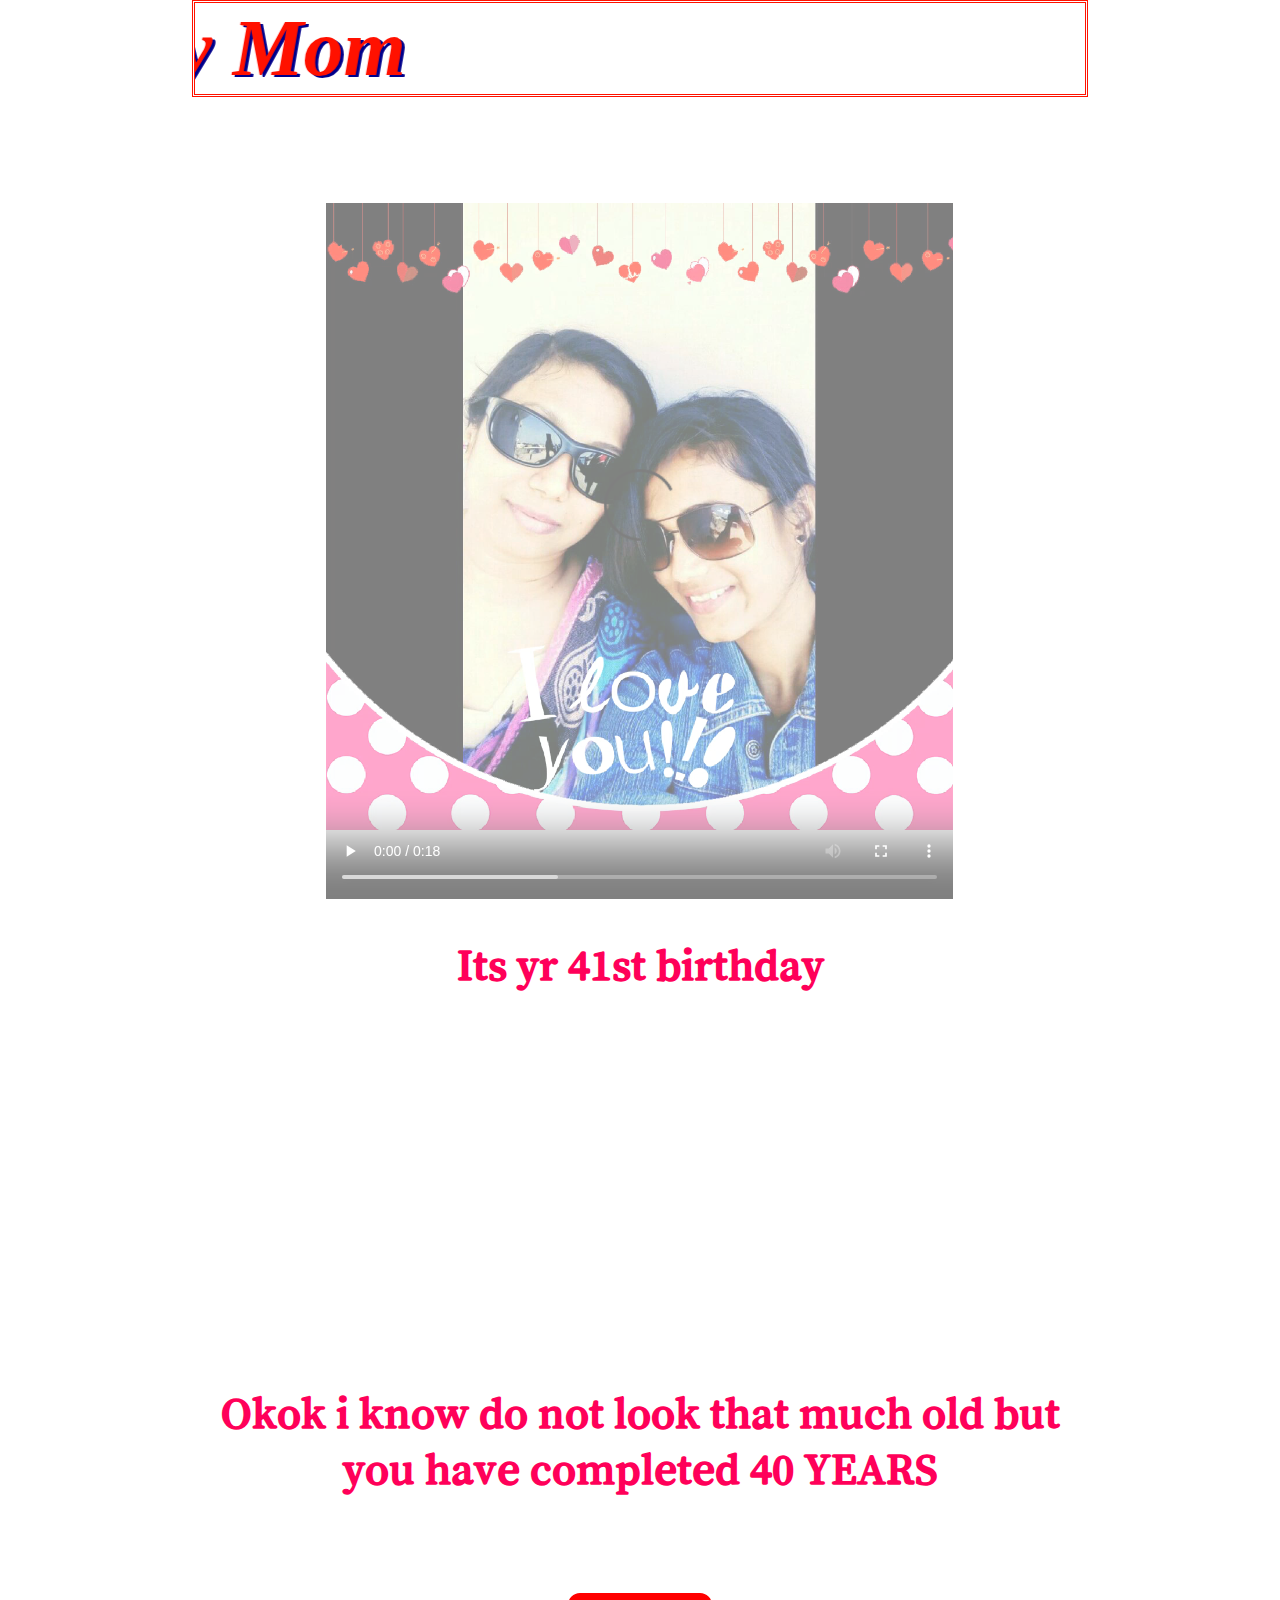
<file: index.html>
<html>
  <head>
    <title>jl</title>
  </head>

  <meta name="viewport" content="width=device-width, initial-scale=1.0">
  <body>
    <link rel="stylesheet" type="text/css" href="jl.css"/>
    <link rel="stylesheet" href="https://cdnjs.cloudflare.com/ajax/libs/font-awesome/4.7.0/css/font-awesome.min.css"/>
    <div class="container">

      <marquee direction="right" behavior="scroll" scrollamount="25" onmouseover="this.stop()" onmouseout="this.start()">Happy Birthday Mom</marquee>
      <h2></h2>
      <div class="imgs">
        <video src="mom.mp4" width="70%" height="85%" controls="controls"></video>
        <h2>Its yr 41st birthday<br/><br/><br/><br/><br/><br/><br/><br/>
          <i class="fa fa-kiss"></i>Okok i know do not look that much old but you have completed
          <b>40 YEARS</b>
        </h2>
        <p >
          Click on the button to see more
        </p>
        <a href="jl2.html">
          <button>CLICK ME!
            <i class="fa fa-heart"></i>
          </button>
        </a>
      </div>
    </body>
  </html>
</file>
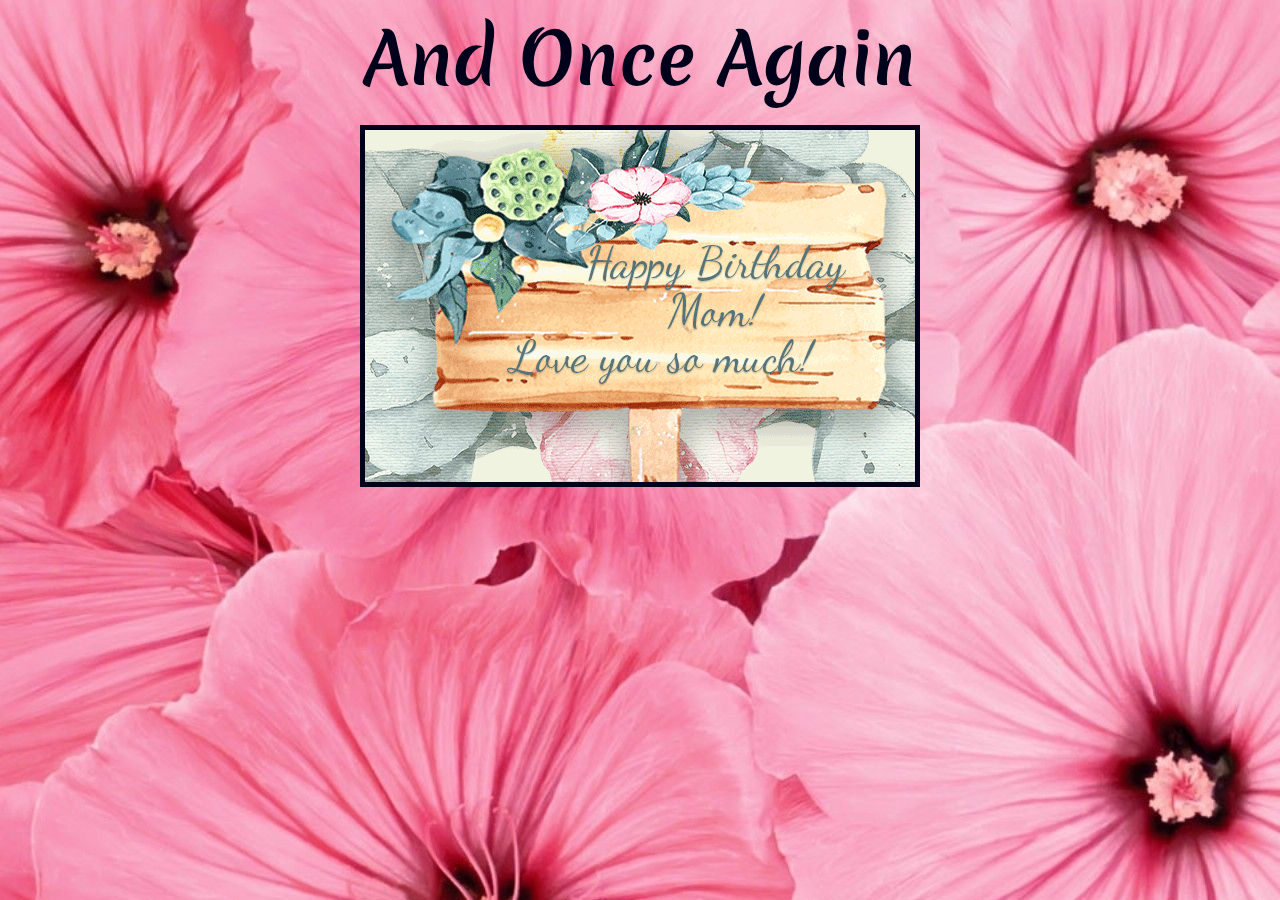
<file: jl3.html>
<html>
  <head>
    <title>next2</title>
  </head>
  <meta name="viewport" content="width=device-width, initial-scale=1.0">
  <body>
    <div class="h">
      <h1>And Once Again</h1>
    </div>
    <p class="borderimg">
      <img src="jl3mom.gif"/>
    </p>

    <style>
      @import url('https://fonts.googleapis.com/css?family=Merienda');
      h1 {
        font-size: 70px;
        color: #00001A;
        margin: 0;
      }
      body {
        background-image: url("jl3bg.jpg");
        text-align: center;
        font-family: 'Merienda', cursive;
      }
      img {
        border: 5px solid #00001A;
        padding: 0;
      }
    </style>
  </body>
</html>
</file>
<file: jl.css>
@import url('https://fonts.googleapis.com/css?family=Song+Myung');
.imgs {
  padding: px;
}

video {
  opacity: 0.5;
  cursor: pointer;
}

video:hover {
  opacity: 1.0;
}

.container {
  width: 70%;
  margin: auto;
}

.image_container {
  padding: 15px 30px;
  margin: 5px;
  ;
}

body {
  text-align: center;
  padding: 0;
  margin: 0;
  background-image: url('http://cur.glitter-graphics.net/pub/3558/3558164hpyx8ag05u.gif');
  background-repeat: no-repeat;
  background-size: cover;
}

h2 {
  color: #FF0059;
  font-size: 45px;
}

marquee {
  font-size: 80px;
  text-decoration: ;
  font-style: italic;
  color: #ff1100;
  border: double;
  padding: 0;
  margin: 0;
  font-weight: bold;
  text-shadow: 3px 2px darkblue;
}

h2, p {
  font-family: 'Song Myung', serif;
}

button {
  border: 3px solid #fff;
  color: #fff;
  background: red;
  padding: 8px 30px;
  border-radius: 15px;
  cursor: pointer;
}

button:hover {
  background: #940000;
}

p {
  font-size: 25px;
  color: white;
}
</file>
